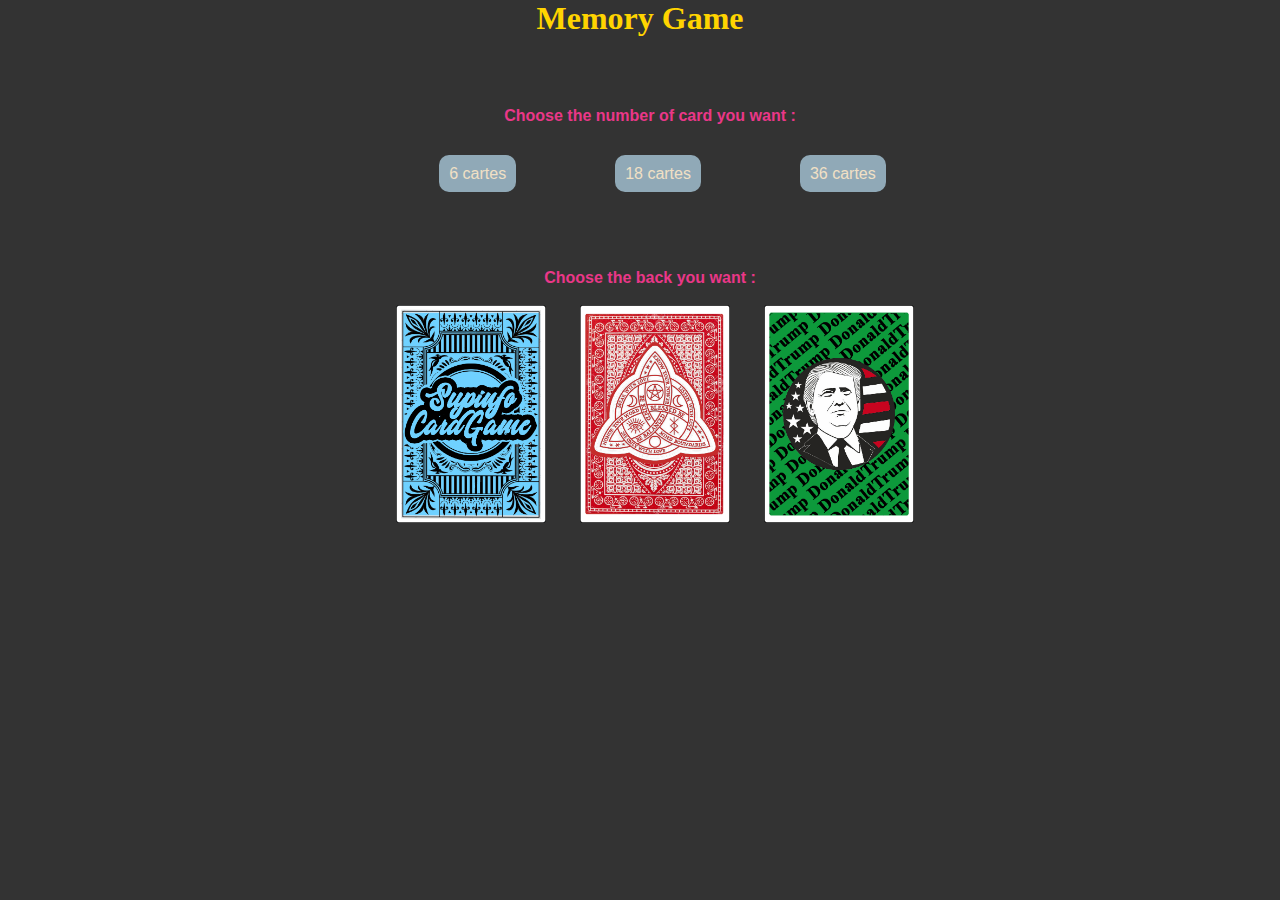
<file: src/index.html>
<!DOCTYPE html>

<html="en">

  <head>

    <meta charset="UTF-8">

    <title> Memory Game</title>

    <link rel="stylesheet" href="styles.css">

  </head>

  <body>
    <header>

      <h1> Memory Game </h1>

      <p id="p"> Choose the number of card you want :  </p>

      <nav>

        <ul class="nav">

          <li> <a href="6.html" id="lie">6 cartes </a> </li>
          <li> <a href="18.html" id="lie"> 18 cartes </a> </li>
          <li> <a href="36.html" id="lie"> 36 cartes </a> </li>

        </ul>

      </nav>
</br>
</br>

      <p> Choose the back you want : </p>

      </br>
      </br>

        <img id="button" src="../img/carterecto1.png" />
        <img id="button_1" src="../img/carterecto2.png" />
        <img id="button_2" src="../img/carterecto3.png">

    </header>

    <script src="../js/script.js"> </script>

  </body>

</html>
</file>
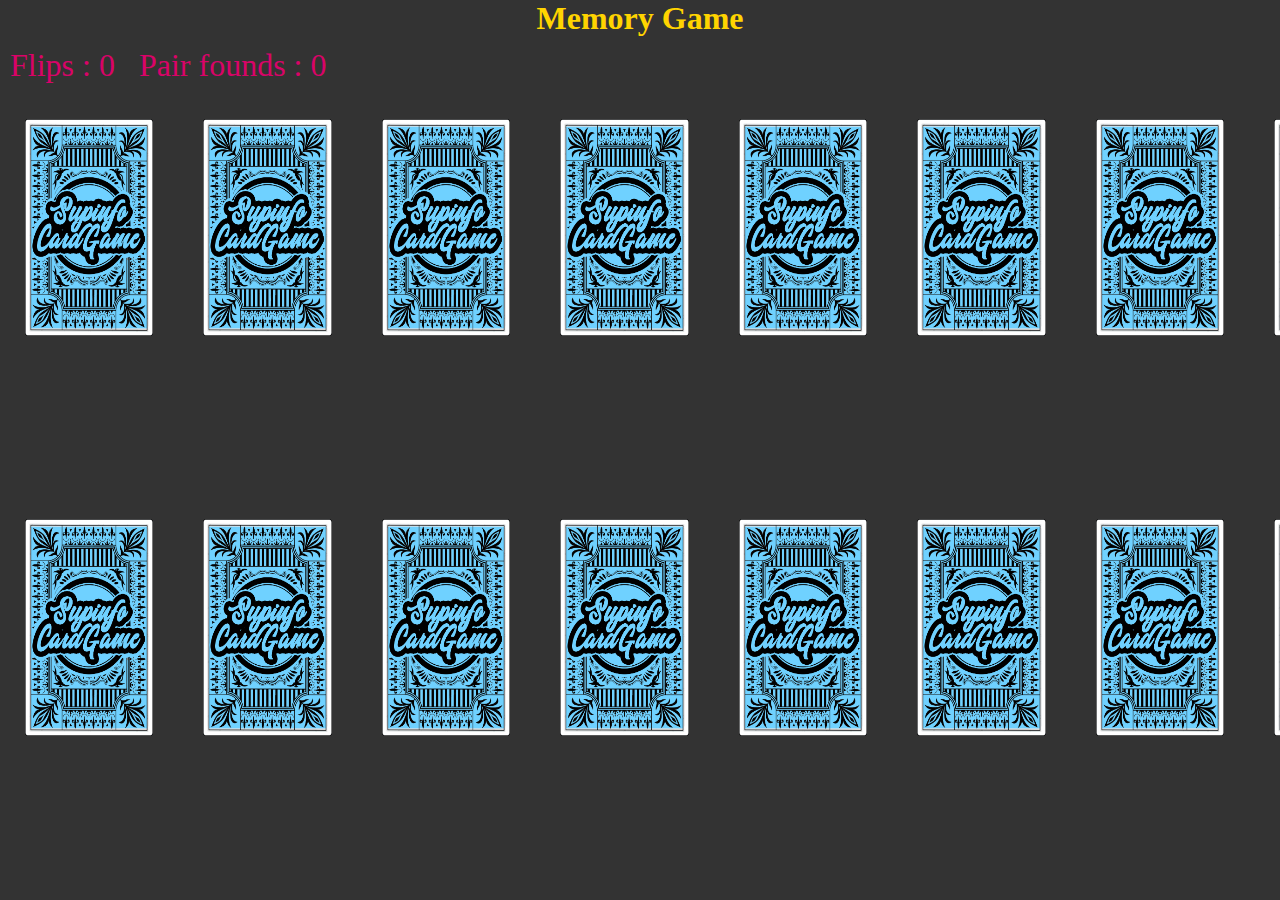
<file: src/18.html>
<!DOCTYPE html>

<html="en">

  <head>

    <meta charset="UTF-8">

    <title> Memory Game</title>

    <link rel="stylesheet" href="18.css">

  </head>

  <body>

    <h1> Memory Game </h1>

    <p id="first"> Flips : <span id='flips'>0</span> </p>

    <p id="second"> Pair founds : <span id="pairs">0</span> </p>

    <p class="timer"> </p>

    <section class="game">

      <div class="card" data-framework="thomas">

        <img class="front-face" src="../img/carteverso10.png"/>
        <img class="back-face" src="../img/carterecto1.png"/>

      </div>

      <div class="card" data-framework="thomas">

        <img class="front-face" src="../img/carteverso10.png"/>
        <img class="back-face" src="../img/carterecto1.png"/>

      </div>

      <div class="card" data-framework="piou">

        <img class="front-face" src="../img/carteverso11.png"/>
        <img class="back-face" src="../img/carterecto1.png"/>

      </div>

      <div class="card" data-framework="piou">

        <img class="front-face" src="../img/carteverso11.png"/>
        <img class="back-face" src="../img/carterecto1.png"/>

      </div>

      <div class="card" data-framework="coronavirus">

        <img class="front-face" src="../img/carteverso12.png"/>
        <img class="back-face" src="../img/carterecto1.png"/>

      </div>

      <div class="card" data-framework="coronavirus">

        <img class="front-face" src="../img/carteverso12.png"/>
        <img class="back-face" src="../img/carterecto1.png"/>

      </div>

      <div class="card" data-framework="mask">

        <img class="front-face" src="../img/carteverso13.png"/>
        <img class="back-face" src="../img/carterecto1.png"/>

      </div>

      <div class="card" data-framework="mask">

        <img class="front-face" src="../img/carteverso13.png"/>
        <img class="back-face" src="../img/carterecto1.png"/>

      </div>

      <div class="card" data-framework="emmanuel">

        <img class="front-face" src="../img/carteverso14.png"/>
        <img class="back-face" src="../img/carterecto1.png"/>

      </div>

      <div class="card" data-framework="emmanuel">

        <img class="front-face" src="../img/carteverso14.png"/>
        <img class="back-face" src="../img/carterecto1.png"/>

      </div>

      <div class="card" data-framework="might">

        <img class="front-face" src="../img/carteverso15.png"/>
        <img class="back-face" src="../img/carterecto1.png"/>

      </div>

      <div class="card" data-framework="might">

        <img class="front-face" src="../img/carteverso15.png"/>
        <img class="back-face" src="../img/carterecto1.png"/>

      </div>

      <div class="card" data-framework="nappa">

        <img class="front-face" src="../img/carteverso16.png"/>
        <img class="back-face" src="../img/carterecto1.png"/>

      </div>

      <div class="card" data-framework="nappa">

        <img class="front-face" src="../img/carteverso16.png"/>
        <img class="back-face" src="../img/carterecto1.png"/>

      </div>

      <div class="card" data-framework="audric">


        <img class="front-face" src="../img/carteverso17.png"/>
        <img class="back-face" src="../img/carterecto1.png"/>

      </div>

      <div class="card" data-framework="audric">

        <img class="front-face" src="../img/carteverso17.png"/>
        <img class="back-face" src="../img/carterecto1.png"/>

      </div>

      <div class="card" data-framework="mario">

        <img class="front-face" src="../img/carteverso18.png"/>
        <img class="back-face" src="../img/carterecto1.png"/>

      </div>

      <div class="card" data-framework="mario">

        <img class="front-face" src="../img/carteverso18.png"/>
        <img class="back-face" src="../img/carterecto1.png"/>

      </div>

    </section>

    <script src="../js/gameplay_18.js"> </script>

  </body>

</html>
</file>
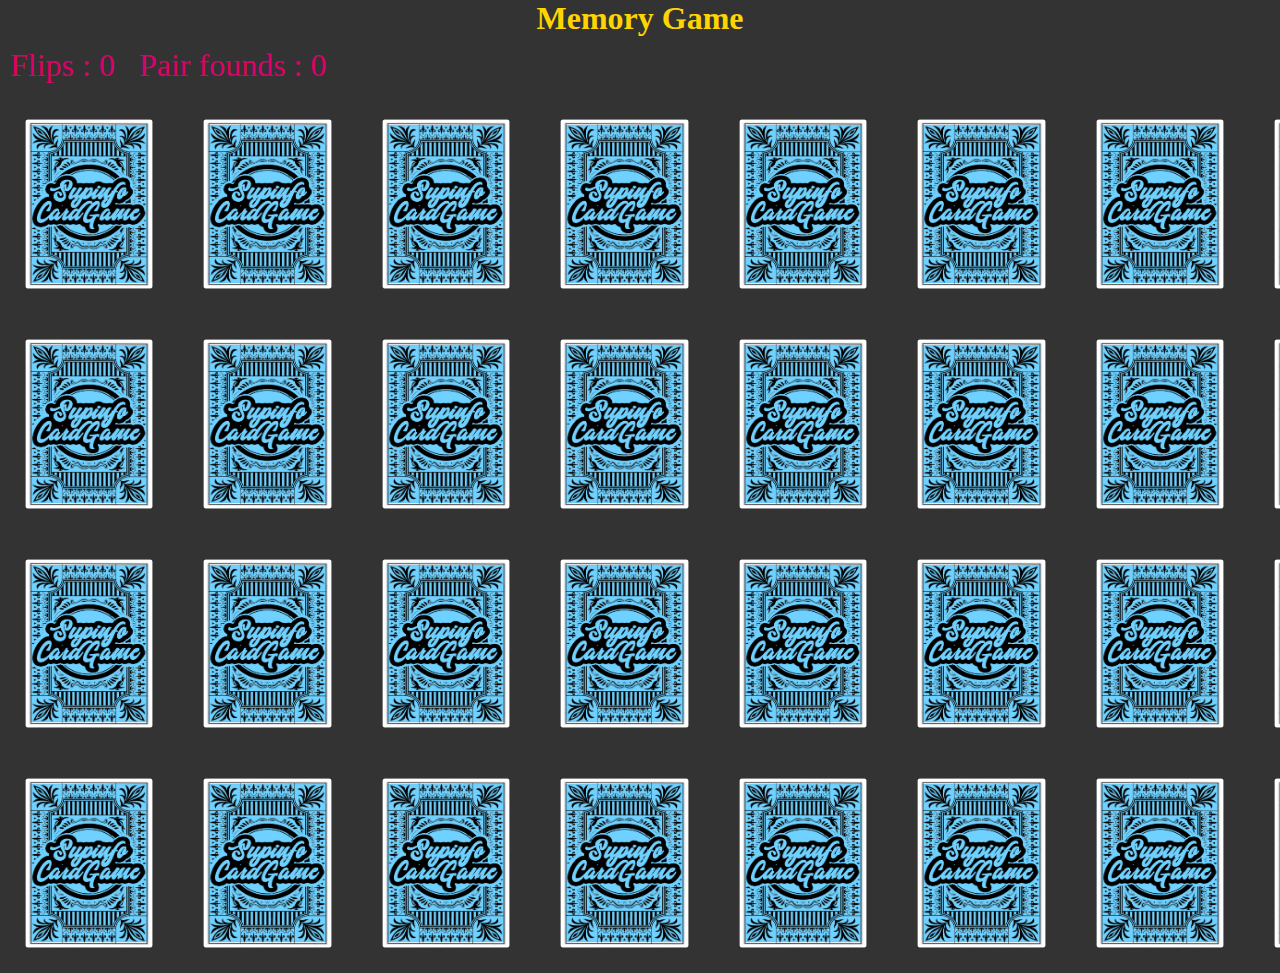
<file: src/36.html>
<!DOCTYPE html>

<html="en">

  <head>

    <meta charset="UTF-8">

    <title> Memory Game</title>

    <link rel="stylesheet" href="36.css">

  </head>

  <body>

    <h1> Memory Game </h1>

    <p id="first"> Flips : <span id='flips'>0</span> </p>

    <p id="second"> Pair founds : <span id="pairs">0</span> </p>

    <p class="timer"> </p>

    <section class="game">

      <div class="card" data-framework="quentin">

        <img class="front-face" src="../img/carteverso1.png"/>
        <img class="back-face" src="../img/carterecto1.png"/>

      </div>

      <div class="card" data-framework="quentin">


        <img class="front-face" src="../img/carteverso1.png"/>
        <img class="back-face" src="../img/carterecto1.png"/>

      </div>


      <div class="card" data-framework="trump">

        <img class="front-face" src="../img/carteverso2.png"/>
        <img class="back-face" src="../img/carterecto1.png"/>

      </div>


      <div class="card" data-framework="trump">

        <img class="front-face" src="../img/carteverso2.png"/>
        <img class="back-face" src="../img/carterecto1.png"/>

      </div>

      <div class="card" data-framework="macron">

        <img class="front-face" src="../img/carteverso3.png"/>
        <img class="back-face" src="../img/carterecto1.png"/>

      </div>

      <div class="card" data-framework="macron">

        <img class="front-face" src="../img/carteverso3.png"/>
        <img class="back-face" src="../img/carterecto1.png"/>

      </div>

      <div class="card" data-framework="vladimir">

        <img class="front-face" src="../img/carteverso4.png"/>
        <img class="back-face" src="../img/carterecto1.png"/>

      </div>

      <div class="card" data-framework="vladimir">

        <img class="front-face" src="../img/carteverso4.png"/>
        <img class="back-face" src="../img/carterecto1.png"/>

      </div>

      <div class="card" data-framework="kim-jung">

        <img class="front-face" src="../img/carteverso5.png"/>
        <img class="back-face" src="../img/carterecto1.png"/>

      </div>

      <div class="card" data-framework="kim-jung">

        <img class="front-face" src="../img/carteverso5.png"/>
        <img class="back-face" src="../img/carterecto1.png"/>

      </div>

      <div class="card" data-framework="ricardo">

        <img class="front-face" src="../img/carteverso6.png"/>
        <img class="back-face" src="../img/carterecto1.png"/>

      </div>

      <div class="card" data-framework="ricardo">

        <img class="front-face" src="../img/carteverso6.png"/>
        <img class="back-face" src="../img/carterecto1.png"/>

      </div>

      <div class="card" data-framework="thanos">

        <img class="front-face" src="../img/carteverso7.png"/>
        <img class="back-face" src="../img/carterecto1.png"/>

      </div>

      <div class="card" data-framework="thanos">

        <img class="front-face" src="../img/carteverso7.png"/>
        <img class="back-face" src="../img/carterecto1.png"/>

      </div>

      <div class="card" data-framework="nathanael">

        <img class="front-face" src="../img/carteverso8.png"/>
        <img class="back-face" src="../img/carterecto1.png"/>

      </div>

      <div class="card" data-framework="nathanael">

        <img class="front-face" src="../img/carteverso8.png"/>
        <img class="back-face" src="../img/carterecto1.png"/>

      </div>

      <div class="card" data-framework="patrick">

        <img class="front-face" src="../img/carteverso9.png"/>
        <img class="back-face" src="../img/carterecto1.png"/>

      </div>

      <div class="card" data-framework="patrick">

        <img class="front-face" src="../img/carteverso9.png"/>
        <img class="back-face" src="../img/carterecto1.png"/>

      </div>


      <div class="card" data-framework="thomas">

        <img class="front-face" src="../img/carteverso10.png"/>
        <img class="back-face" src="../img/carterecto1.png"/>

      </div>

      <div class="card" data-framework="thomas">

        <img class="front-face" src="../img/carteverso10.png"/>
        <img class="back-face" src="../img/carterecto1.png"/>

      </div>

      <div class="card" data-framework="piou">

        <img class="front-face" src="../img/carteverso11.png"/>
        <img class="back-face" src="../img/carterecto1.png"/>

      </div>

      <div class="card" data-framework="piou">

        <img class="front-face" src="../img/carteverso11.png"/>
        <img class="back-face" src="../img/carterecto1.png"/>

      </div>

      <div class="card" data-framework="coronavirus">

        <img class="front-face" src="../img/carteverso12.png"/>
        <img class="back-face" src="../img/carterecto1.png"/>

      </div>

      <div class="card" data-framework="coronavirus">

        <img class="front-face" src="../img/carteverso12.png"/>
        <img class="back-face" src="../img/carterecto1.png"/>

      </div>

      <div class="card" data-framework="mask">

        <img class="front-face" src="../img/carteverso13.png"/>
        <img class="back-face" src="../img/carterecto1.png"/>

      </div>

      <div class="card" data-framework="mask">

        <img class="front-face" src="../img/carteverso13.png"/>
        <img class="back-face" src="../img/carterecto1.png"/>

      </div>

      <div class="card" data-framework="emmanuel">

        <img class="front-face" src="../img/carteverso14.png"/>
        <img class="back-face" src="../img/carterecto1.png"/>

      </div>

      <div class="card" data-framework="emmanuel">

        <img class="front-face" src="../img/carteverso14.png"/>
        <img class="back-face" src="../img/carterecto1.png"/>

      </div>

      <div class="card" data-framework="might">

        <img class="front-face" src="../img/carteverso15.png"/>
        <img class="back-face" src="../img/carterecto1.png"/>

      </div>

      <div class="card" data-framework="might">

        <img class="front-face" src="../img/carteverso15.png"/>
        <img class="back-face" src="../img/carterecto1.png"/>

      </div>

      <div class="card" data-framework="nappa">

        <img class="front-face" src="../img/carteverso16.png"/>
        <img class="back-face" src="../img/carterecto1.png"/>

      </div>

      <div class="card" data-framework="nappa">

        <img class="front-face" src="../img/carteverso16.png"/>
        <img class="back-face" src="../img/carterecto1.png"/>

      </div>

      <div class="card" data-framework="audric">


        <img class="front-face" src="../img/carteverso17.png"/>
        <img class="back-face" src="../img/carterecto1.png"/>

      </div>

      <div class="card" data-framework="audric">

        <img class="front-face" src="../img/carteverso17.png"/>
        <img class="back-face" src="../img/carterecto1.png"/>

      </div>

      <div class="card" data-framework="mario">

        <img class="front-face" src="../img/carteverso18.png"/>
        <img class="back-face" src="../img/carterecto1.png"/>

      </div>

      <div class="card" data-framework="mario">

        <img class="front-face" src="../img/carteverso18.png"/>
        <img class="back-face" src="../img/carterecto1.png"/>

      </div>

    </section>

    <script src="../js/gameplay_36.js"> </script>

  </body>

</html>
</file>
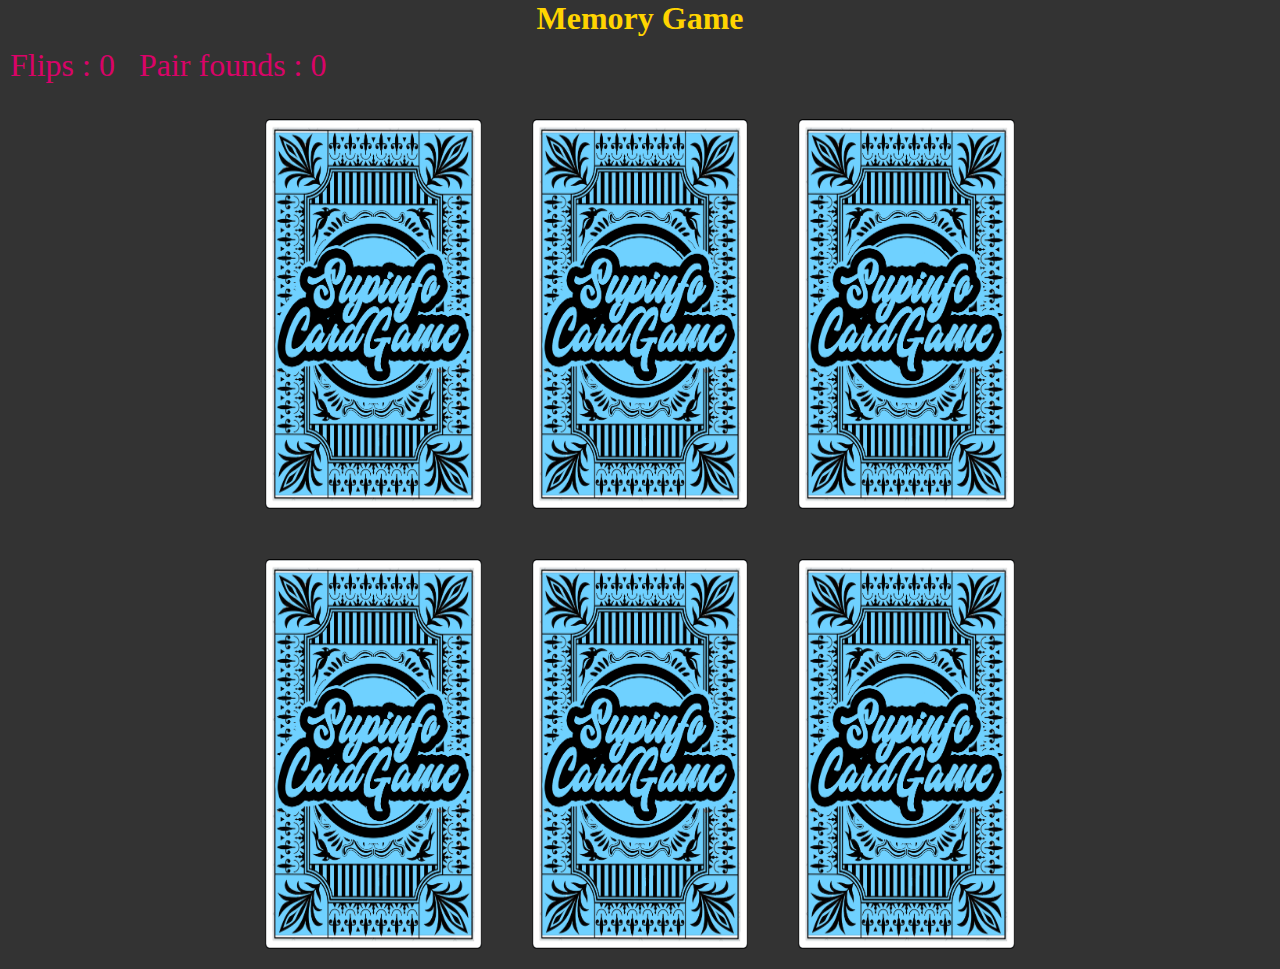
<file: src/6.html>
<!DOCTYPE html>

<html="en">

  <head>

    <meta charset="UTF-8">

    <title> Memory Game</title>

    <link rel="stylesheet" href="6.css">

  </head>

  <body>

    <h1> Memory Game </h1>

    <p id="first"> Flips : <span id='flips'>0</span> </p>

    <p id="second"> Pair founds : <span id="pairs">0</span> </p>

    <p class="timer"> </p>

    <section class="game">

      <div class="card" data-framework="mask">

        <img class="front-face" src="../img/carteverso13.png"/>
        <img class="back-face" src="../img/carterecto1.png"/>

      </div>

      <div class="card" data-framework="mask">

        <img class="front-face" src="../img/carteverso13.png"/>
        <img class="back-face" src="../img/carterecto1.png"/>

      </div>

      <div class="card" data-framework="emmanuel">

        <img class="front-face" src="../img/carteverso14.png"/>
        <img class="back-face" src="../img/carterecto1.png"/>

      </div>

      <div class="card" data-framework="emmanuel">

        <img class="front-face" src="../img/carteverso14.png"/>
        <img class="back-face" src="../img/carterecto1.png"/>

      </div>

      <div class="card" data-framework="might">

        <img class="front-face" src="../img/carteverso15.png"/>
        <img class="back-face" src="../img/carterecto1.png"/>

      </div>

      <div class="card" data-framework="might">

        <img class="front-face" src="../img/carteverso15.png"/>
        <img class="back-face" src="../img/carterecto1.png"/>

      </div>

    </section>

    <script src="../js/gameplay_6.js"> </script>

  </body>

</html>
</file>
<file: src/styles.css>
* {
    margin: 0;
    padding: 0;
}
body {
    height: 100vh;
    text-align: center;
    background: #333333;
}

h1 {
    color: #FFD400;
    text-align: center;
}

p {
    color: #EA3788;
    display: inline-block;
    margin-left: 20px;
    font-family: arial;
    font-weight: bold;
}

#p {
	margin-top: 70px;
	margin-bottom: 20px;
}

img {
    width: 150px;
    text-align: center;
    margin-left: 30px;
}

li {
	display: inline-block;
	margin-bottom: 50px;

}

#lie {
		color: #F1E0C5;
	text-decoration-line: none;
	margin-left: 70px;
	margin-right: 25px;
	font-family: arial;
	border-radius: 10px; 
	background: #90A9B7;
	padding: 10px;
}

#lie:hover {

	background: #333333;
	color: white;
	padding: 10px;

}

nav {
	margin-top: 20px;
}
</file>
<file: src/18.css>
* {
    padding: 0;
    margin: 0;
    box-sizing: border-box;
}

body {
    height: 100vh;

    background: #333333;
}

h1 {
    color: #FFD400;
    text-align: center;
}

p {
    color: #D90368;
    text-align: left;
    font-size: xx-large;
    display: inline-block;
    padding: 10px;
}

span {
    color: #D90368;
    text-align: left;
    font-size: xx-large;
}

.game {
    width: 1606px;
    height: 800px;
    margin: auto;
    display: flex;
    flex-wrap: wrap;
    perspective: 1000px;
}

.card {
    width: calc(11.111% - 10px);
    height: calc(33.333% - 10px);
    display: flex;
    margin: 5px;
    position: relative;
    transform: scale(1);
    transform-style: preserve-3d;
    transition: transform .5s;
}

.card:active {
    transform: scale(0.97);
    transition: transform .2s;
}

.card.flip {
    transform: rotateY(180deg);
}

.front-face, .back-face {
    width: 100%;
    height: 100%;
    padding: 20px;
    position: absolute;
    border-radius: 5px;
    backface-visibility: hidden;
}

.front-face {
    transform: rotateY(180deg);
}
</file>
<file: src/36.css>
* {
    padding: 0;
    margin: 0;
    box-sizing: border-box;
}

body {
    height: 100vh;

    background: #333333;
}

h1 {
    color: #FFD400;
    text-align: center;
}

p {
    color: #D90368;
    text-align: left;
    font-size: xx-large;
    display: inline-block;
    padding: 10px;
}

span {
    color: #D90368;
    text-align: left;
    font-size: xx-large;
}

.game {
    width: 1606px;
    height: 879px;
    margin: auto;
    display: flex;
    flex-wrap: wrap;
    perspective: 1000px;
}

.card {
    width: calc(11.111% - 10px);
    height: calc(25% - 10px);
    display: flex;
    margin: 5px;
    position: relative;
    transform: scale(1);
    transform-style: preserve-3d;
    transition: transform .5s;
}

.card:active {
    transform: scale(0.97);
    transition: transform .2s;
}

.card.flip {
    transform: rotateY(180deg);
}

.front-face, .back-face {
    width: 100%;
    height: 100%;
    padding: 20px;
    position: absolute;
    border-radius: 5px;
    backface-visibility: hidden;
}

.front-face {
    transform: rotateY(180deg);
}
</file>
<file: src/6.css>
* {
    padding: 0;
    margin: 0;
    box-sizing: border-box;
}

body {
    height: 100vh;

    background: #333333;
}

h1 {
    color: #FFD400;
    text-align: center;
}

p {
    color: #D90368;
    text-align: left;
    font-size: xx-large;
    display: inline-block;
    padding: 10px;
}

span {
    color: #D90368;
    text-align: left;
    font-size: xx-large;
}

.game {
    width: 800px;
    height: 800px;
    margin: auto;
    display: flex;
    flex-wrap: wrap;
    perspective: 1000px;
}

.card {
    width: calc(33.333% - 10px);
    height: calc(55% - 10px);
    display: flex;
    margin: 5px;
    position: relative;
    transform: scale(1);
    transform-style: preserve-3d;
    transition: transform .5s;
}

.card:active {
    transform: scale(0.97);
    transition: transform .2s;
}

.card.flip {
    transform: rotateY(180deg);
}

.front-face, .back-face {
    width: 100%;
    height: 100%;
    padding: 20px;
    position: absolute;
    border-radius: 5px;
    backface-visibility: hidden;
}

.front-face {
    transform: rotateY(180deg);
}
</file>
